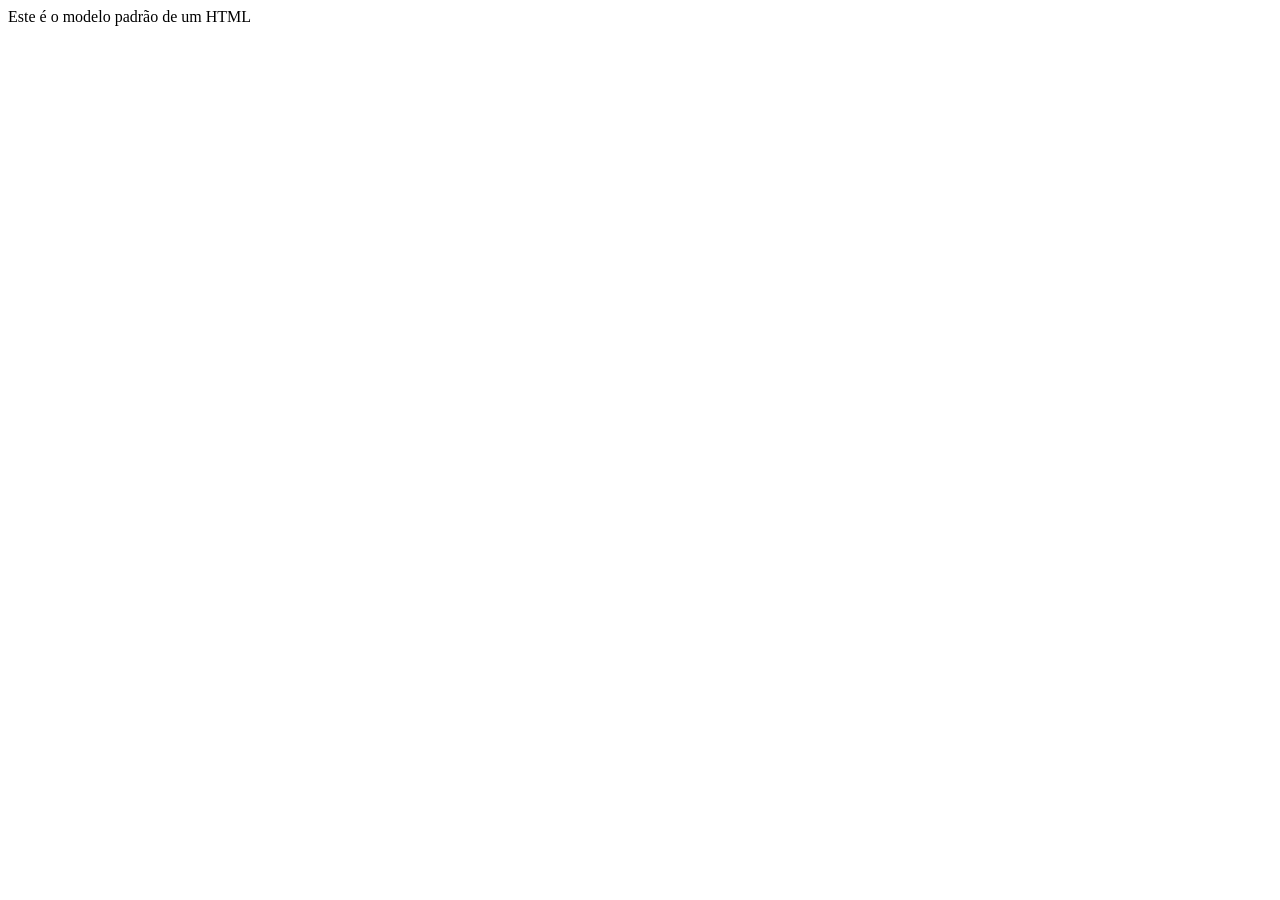
<file: Aulas4-6/Video6.html>
<!DOCTYPE html>
<html lang="pt-BR">
<head>
    <meta charset="UTF-8">
    <meta name="viewport" content="width=device-width, initial-scale=1.0">
    <title>Document</title>
</head>
<body>
    Este é o modelo padrão de um HTML
</body>
</html>
</file>
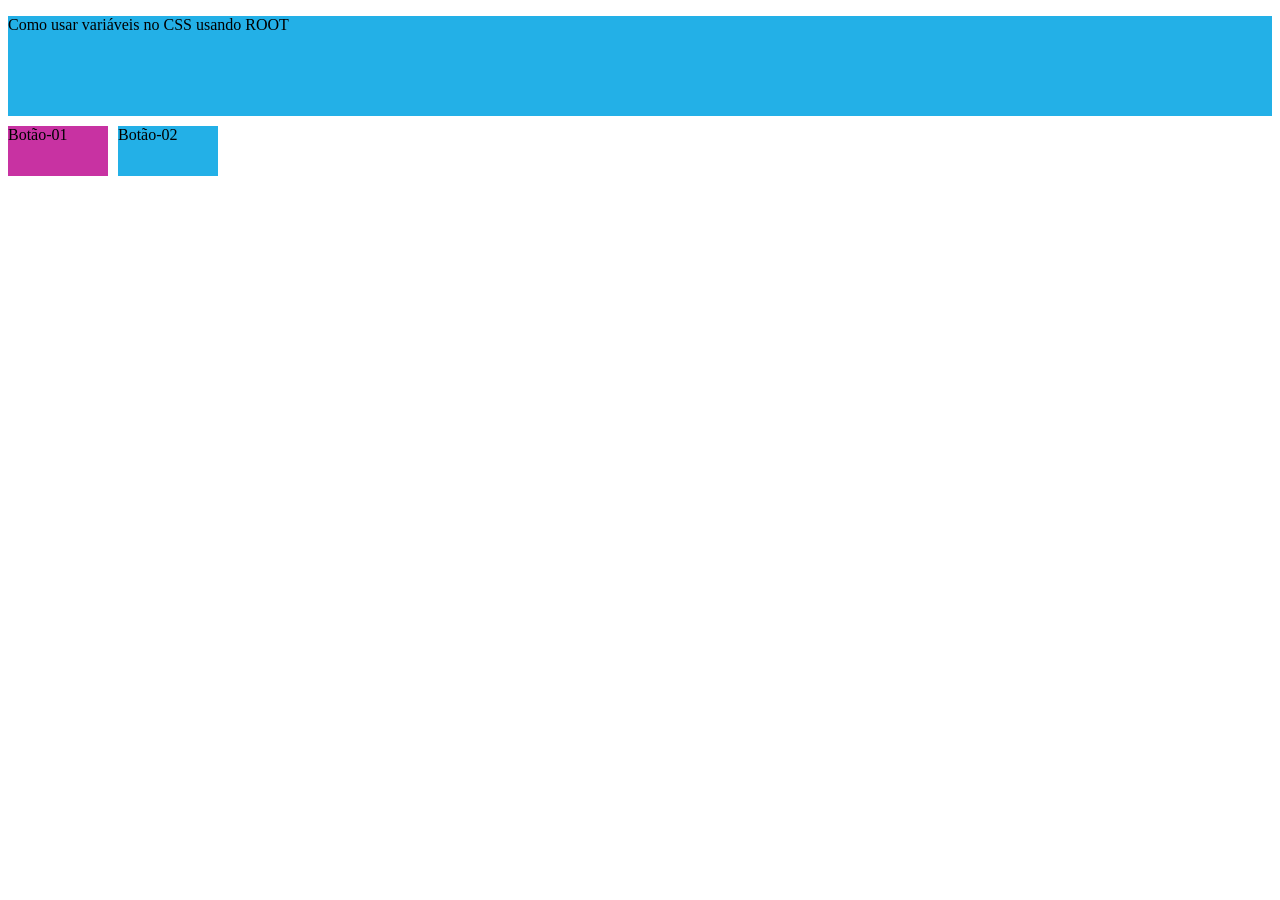
<file: Aulas10-12/video-10/Video10.html>
<!DOCTYPE html>
<html lang=PT-BR>
<head>
    <meta charset="UTF-8">
    <meta name="viewport" content="width=device-width, initial-scale=1.0">
    <title>Propriedades de custumização</title>
    <link rel="stylesheet" href="styleVideo10.css">
</head>
<body>
   <div class="menu">
    <p>Como usar variáveis no CSS usando ROOT</p></div>
   <div class="botões">
    <div class="btn-01">Botão-01</div>
    <div class="btn-02">Botão-02</div>
   
</div>  

</body>

</html>
</file>
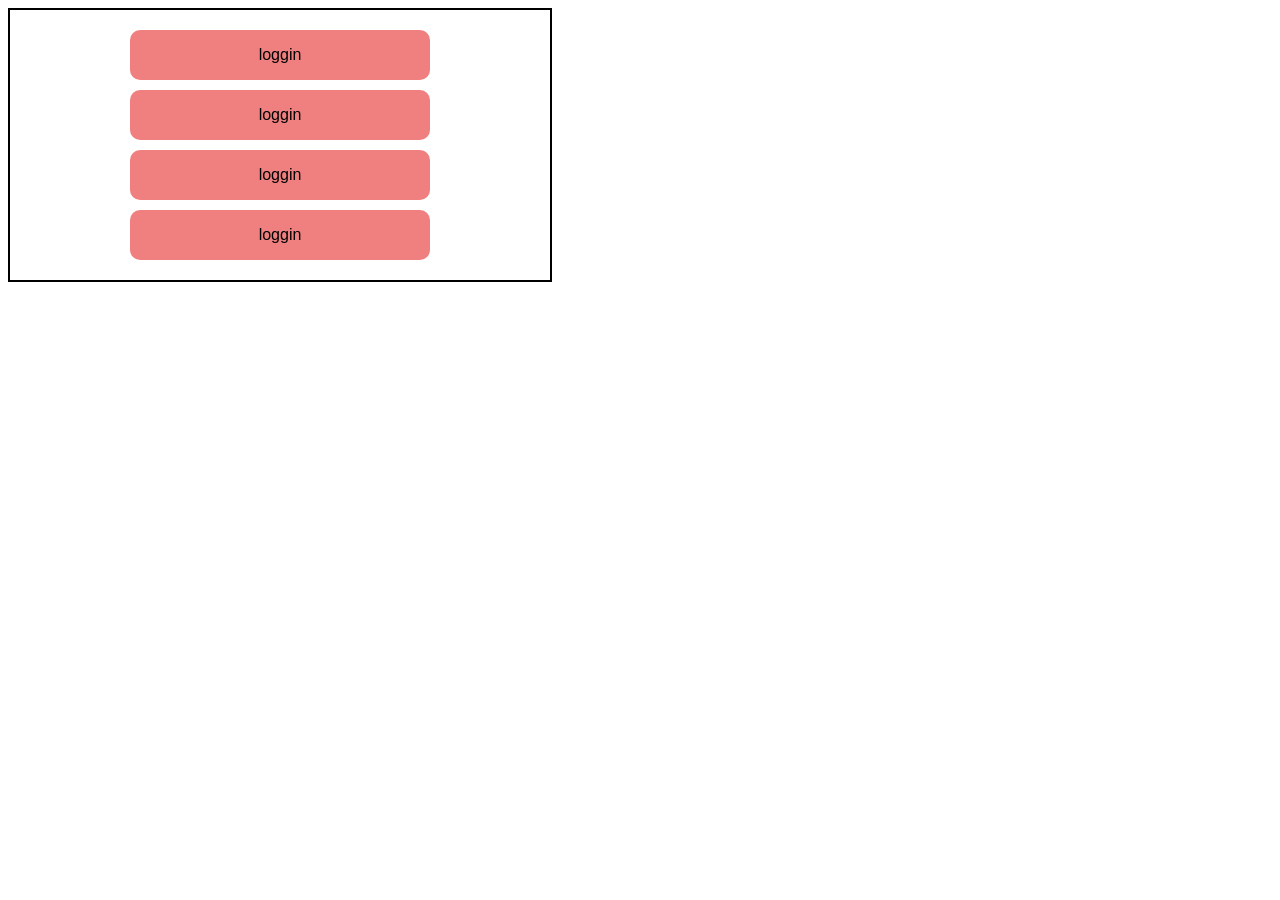
<file: Aulas10-12/video-11/video11.html>
<!DOCTYPE html>
<html lang="port-br">
<head>
    <meta charset="UTF-8">
    <meta name="viewport" content="width=device-width, initial-scale=1.0">
    <title>hover</title>
    <link rel="stylesheet" href="stylevideo11.css">
</head>
<body>

    <div class="botoes">
       <div class="botão-padrao botao01">loggin</div>
       <div class="botão-padrao botao02">loggin</div>
       <div class="botão-padrao botao03">loggin</div>
       <div class="botão-padrao botao04">loggin</div>
</body>
</html>
</file>
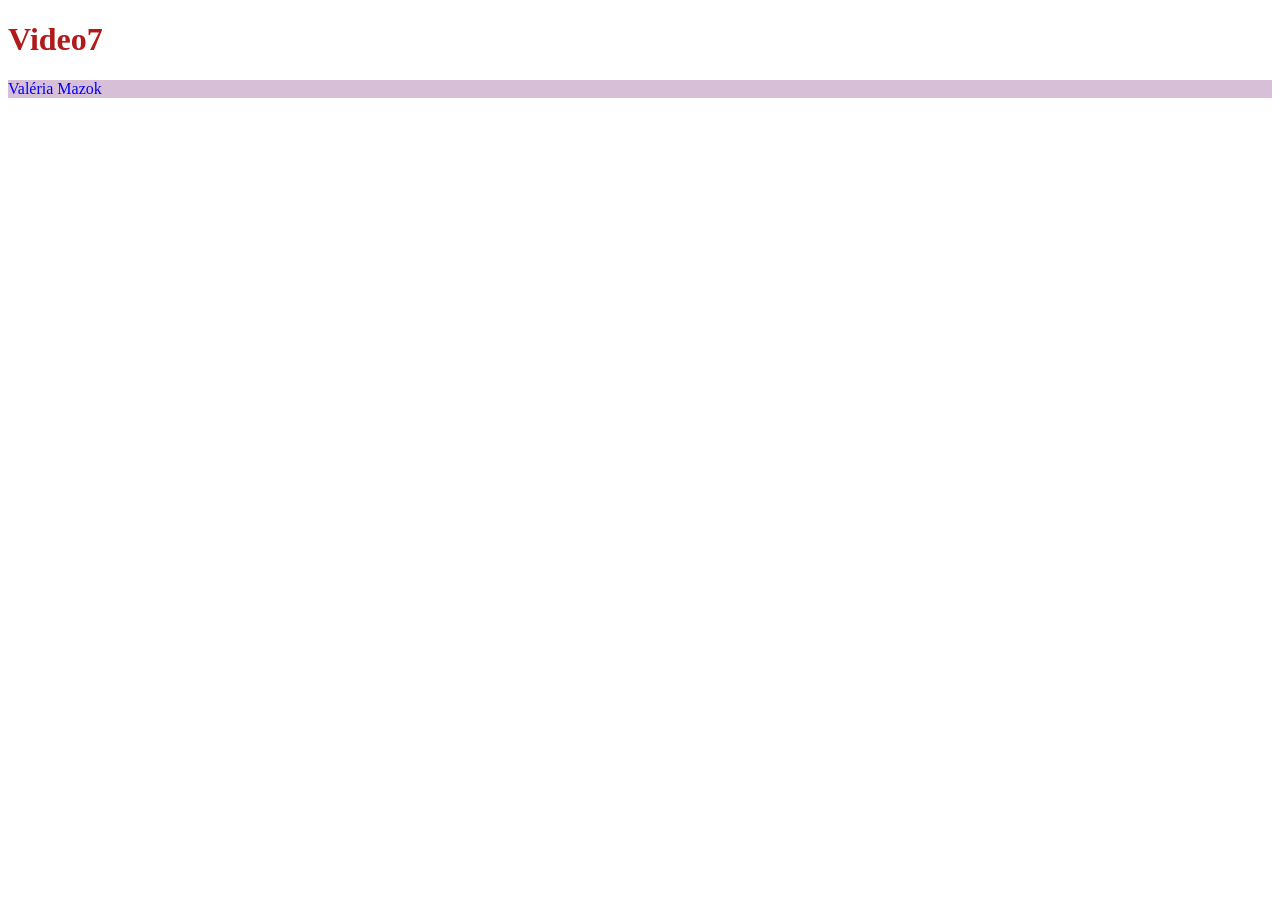
<file: Aulas7-9/video7/Video7.html>
<!DOCTYPE html>
<html lang="en">
<head>
    <meta charset="UTF-8">
    <meta name="viewport" content="width=device-width, initial-scale=1.0">
    <title>Document</title>
<link rel="stylesheet" href="video7.css">
</head>
<body>
    <H1>Video7</H1>
    <p>Valéria Mazok</p>

</body>
</html>
</file>
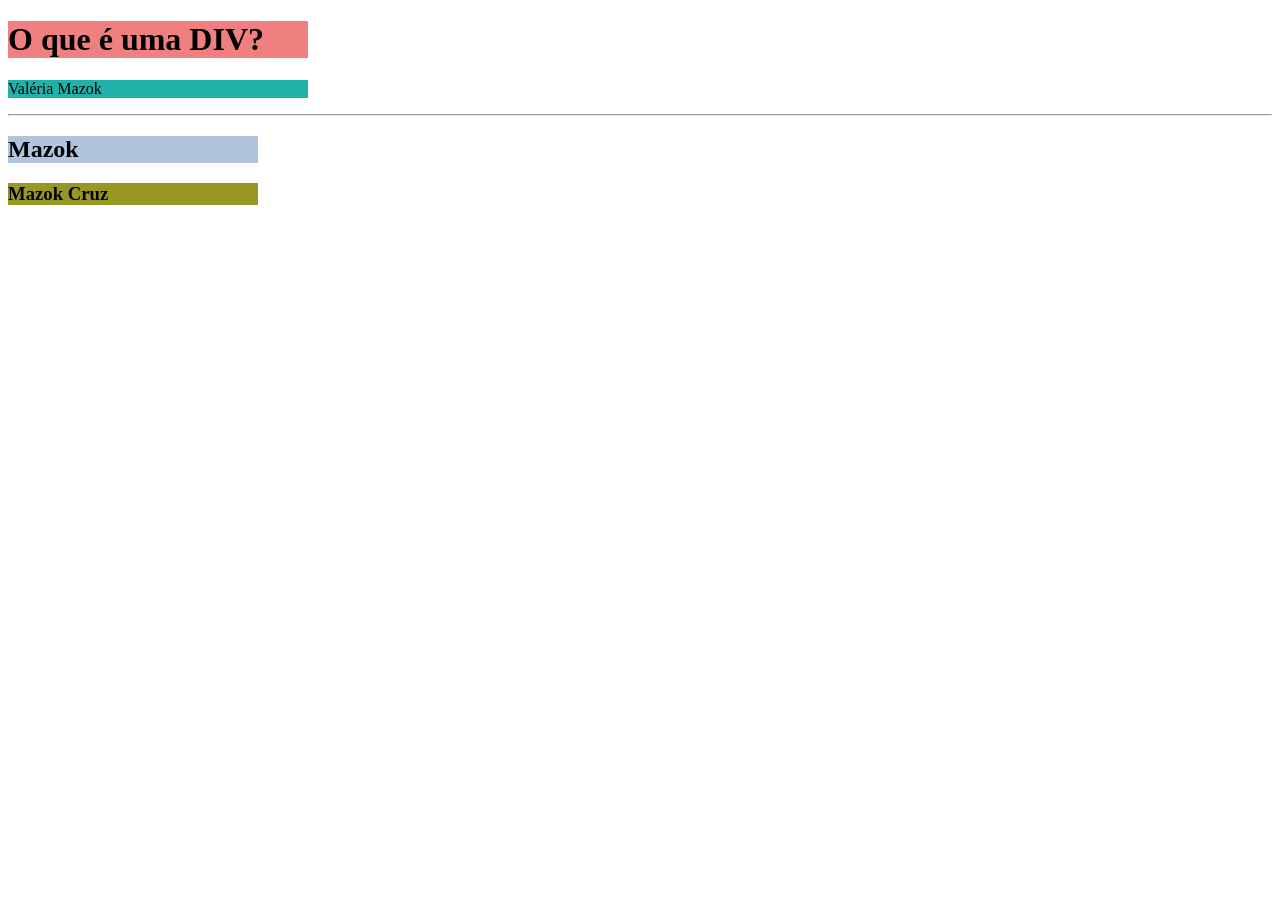
<file: Aulas7-9/video8/video8.html>
<!DOCTYPE html>
<html lang="en">
<head>
    <meta charset="UTF-8">
    <meta name="viewport" content="width=, initial-scale=1.0">
    <title>O que é uma DIV?</title>
    <style>
        h1 {
            background-color: lightcoral;
            width: 300px;
        }
        p {
            background-color: lightseagreen;
            width: 300px;
        }
        h2{
            background-color: lightsteelblue;
        }
        h3{
            background-color: rgb(151, 151, 36);
        }
        div{
            width: 250px;
        }
    </style>
</head>
<body>
    <h1>O que é uma DIV?</h1>
    <p>Valéria Mazok</p>
    <hr>

    <div>
        <h2>Mazok</h2>
        <h3>Mazok Cruz</h3>
    </div>


</body>
</html>
</file>
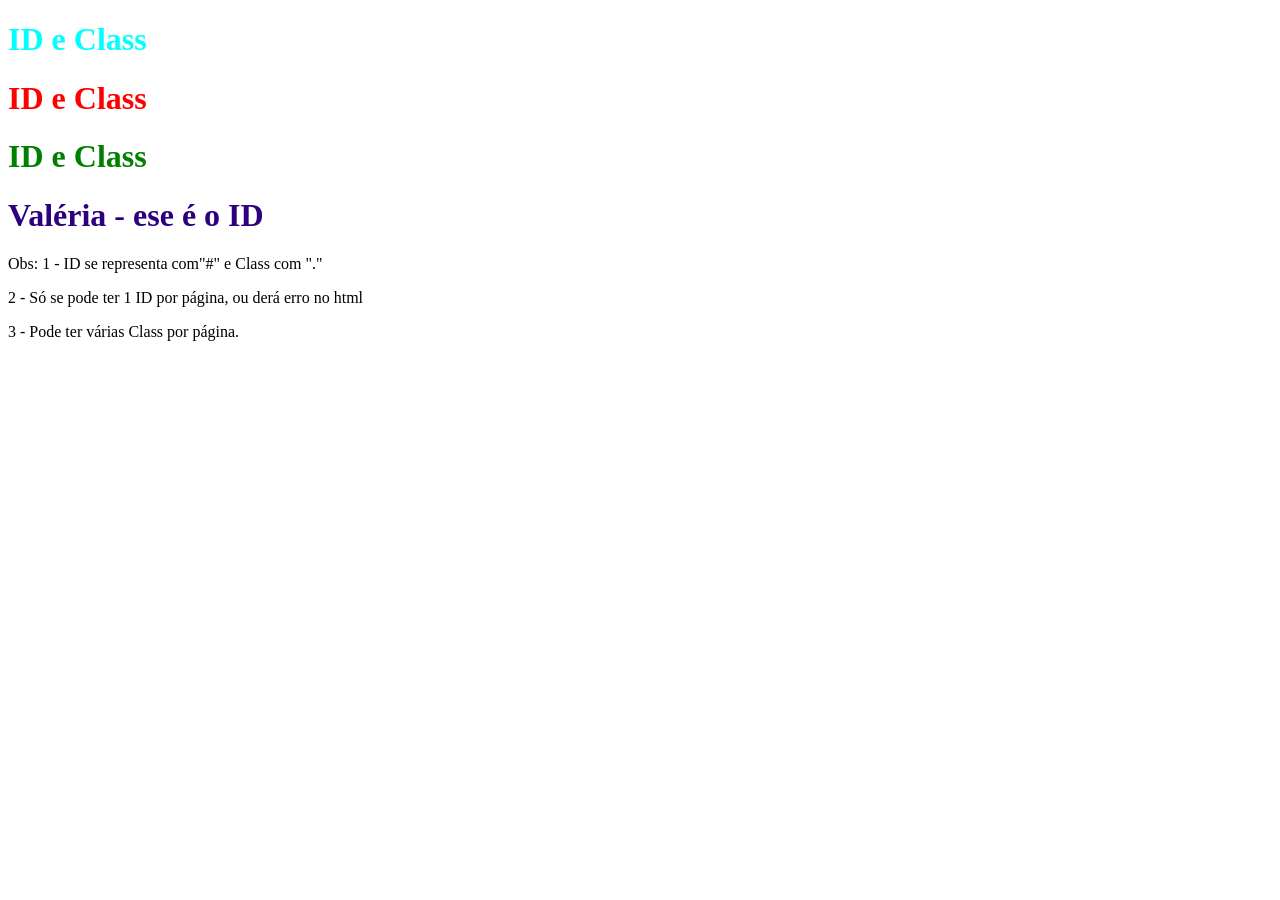
<file: Aulas7-9/video9/video9.html>
<!DOCTYPE html>
<html lang="en">
<head>
    <meta charset="UTF-8">
    <meta name="viewport" content="width=device-width, initial-scale=1.0">
    <title>Qual a diferença entre ID e Class</title>
    <link rel="stylesheet" href="video9style.css">
</head>
<body>
   <h1>ID e Class</h1>
   <h1 class="titulo">ID e Class</h1>
   <h1 class="titulo2">ID e Class</h1>     
   <h1 id="titulo3">Valéria - ese é o ID</h1>
   
   Obs: 1 - ID se representa com"#" e Class com "."<p>
2 - Só se pode ter 1 ID por página, ou derá erro no html</p><p>
3 - Pode ter várias Class por página.</p>

</body>
</html>
</file>
<file: Aulas10-12/video-10/styleVideo10.css>
:root{
    --color-primary: rgb(35, 176, 231);
    --color-2: rgb(231, 35, 176);
    --font-padrao: 10px, sans-serif;
} 

.menu{
    height: 100px;
    width: 100%;
    background-color: var(--color-primary);
}
.botões{
    margin-top: 10px;
    display: flex;
    gap: 10px
}


.btn-01{
    height: 50px;
    width: 100px;
    background-color: rgb(200, 50, 162);
    
}
.btn-02{
    height: 50px;
    width: 100px;
    background-color: var(--color-primary);
    font-family: var(--font-padrao);
}

.
</file>
<file: Aulas10-12/video-11/stylevideo11.css>
.botoes{
    width: 500px;
    border: 2px solid black;
    display: flex;
    gap: 10px;
    flex-direction: column;
    align-items: center;
    padding: 20px;
}

.botão-padrao{
    width: 300px;
    height: 50px;
    background-color: lightcoral;
    display: flex;
    justify-content: center;
    align-items: center;
    font-family: 'Segoe UI', Tahoma, Geneva, Verdana, sans-serif;
    cursor: pointer;
    border-radius: 10px ;
}

.
.botao01:hover{ 
   background-color: rgb(243, 121, 194);
   border: 2px solid rgb(37, 13, 29);
   transition: 1s;
}
.
.botao02:hover {
   width: 150px;
   transition: 1s;
}

.botao03:hover {
  box-shadow: 10px 5px 15px black;
    transition: 0.1s;
}
.botao04:hover {
  width: 510px;
  height: 55px;
    transition: 0.5s;
}
</file>
<file: Aulas7-9/video7/video7.css>
h1 {color: #b11a1a;
}
p {color: blue;
background-color: thistle
;}
</file>
<file: Aulas7-9/video9/video9style.css>
h1{color: aqua;}
.titulo{color: red;}
.titulo2{color: green;}
#titulo3{color: rgb(45, 0, 128);}
</file>
